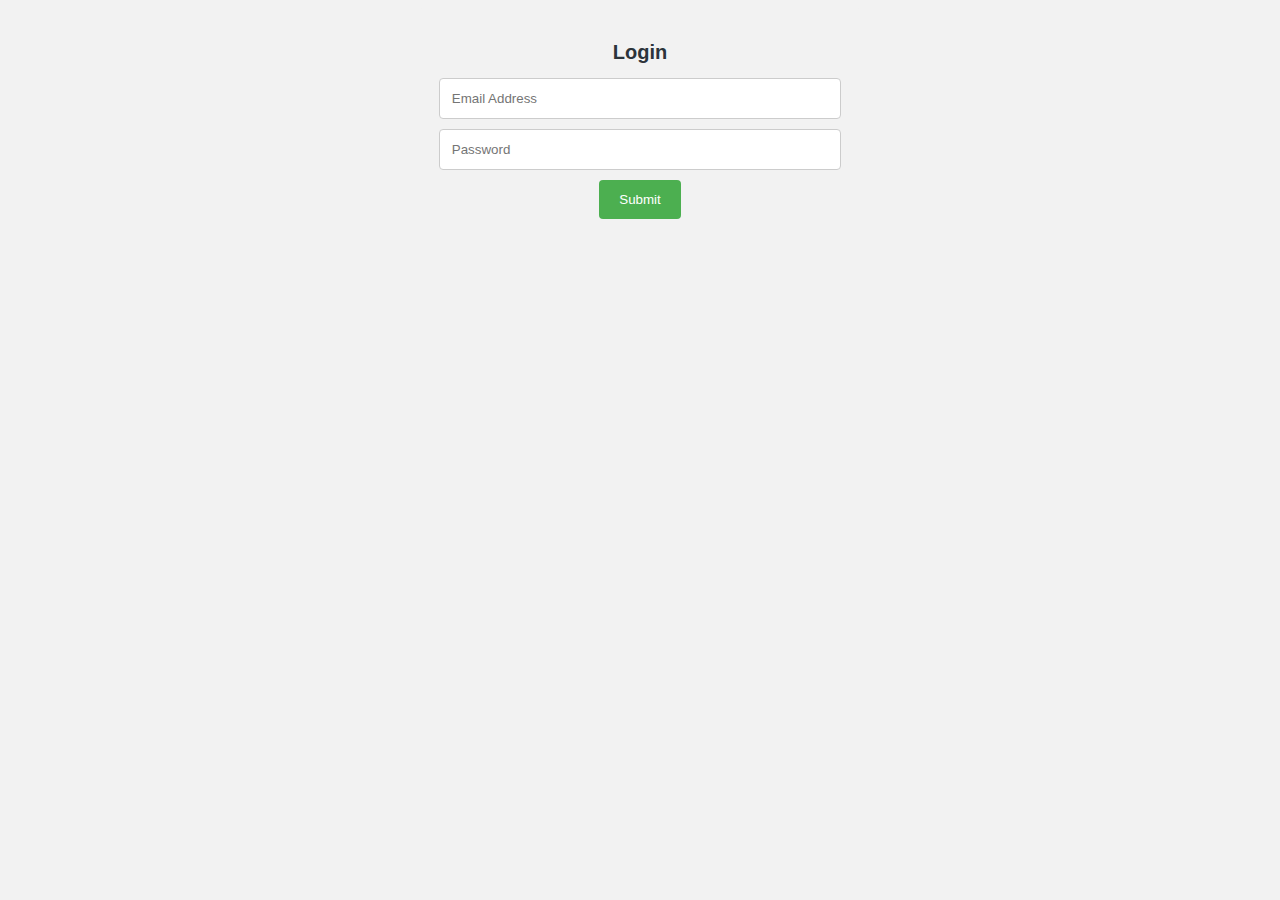
<file: login.html>
<!DOCTYPE html>
<html>
  <head>
    <meta charset="utf-8">
    <link rel="stylesheet" href="css/hero-slider.css">

    <title>Innovate Login</title>
  </head>
  <body>

  <div class="containerForm">
    <h1>Login</h1>
      <form class="login-form">
        <input type="email" id="fname" name="name" placeholder="Email Address">
        <input type="password" id="lname" name="pass" placeholder="Password">
        <input type="submit" value="Submit">
      </form>
    </div>
  </body>
</html>
</file>
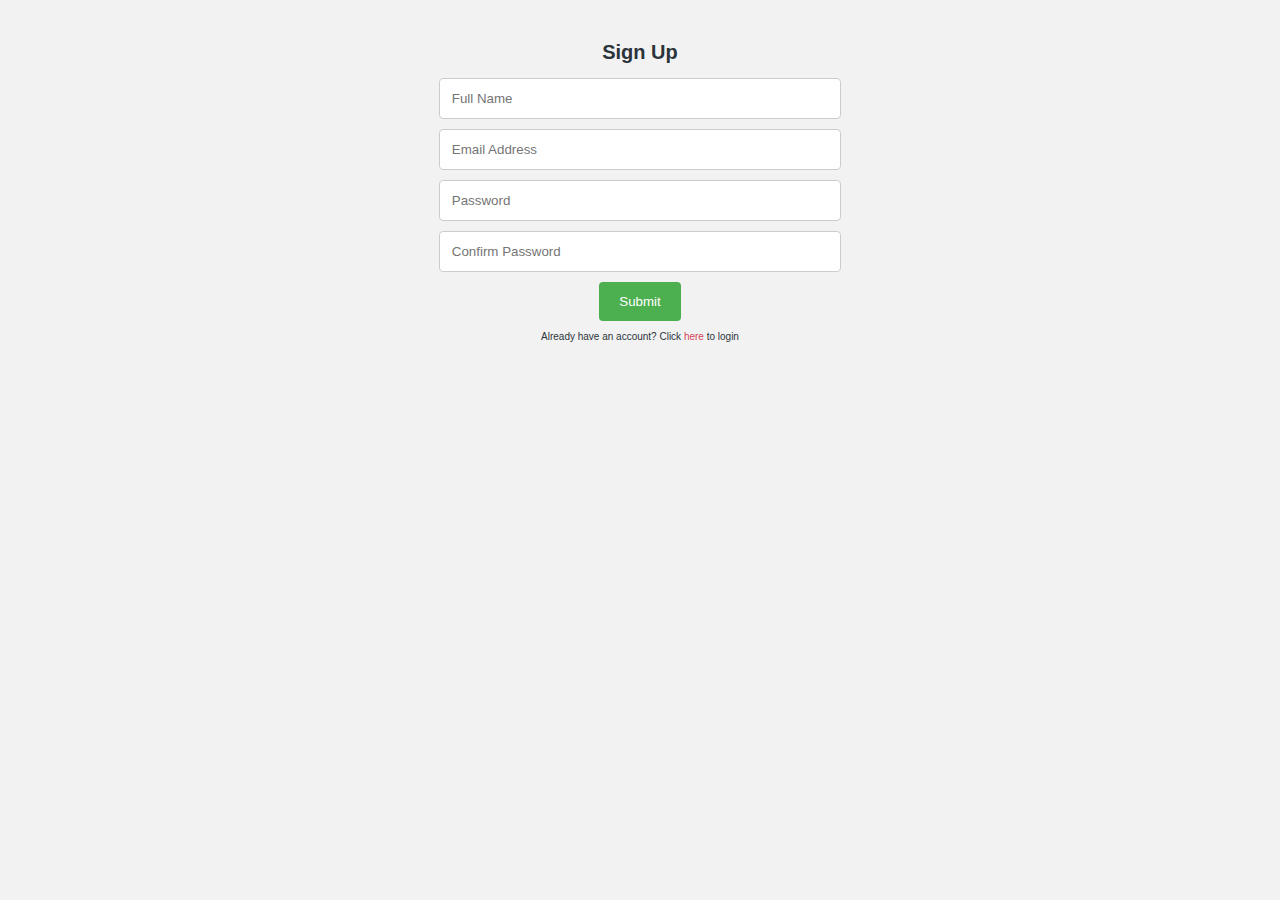
<file: sign-up.html>
<!DOCTYPE html>
<html>
  <head>
    <meta charset="utf-8">
    <link rel="stylesheet" href="css/hero-slider.css">

    <title>Innovate Login</title>
  </head>
  <body>

  <div class="containerForm">
    <h1>Sign Up</h1>
      <form class="login-form">
        <input type="text" id="fname" name="name" placeholder="Full Name">
        <input type="email" id="fname" name="name" placeholder="Email Address">
        <input type="password" id="lname" name="pass" placeholder="Password">
        <input type="password" id="lname" name="pass" placeholder="Confirm Password">
        <input type="submit" value="Submit">
      </form>
      <p>Already have an account? Click <a href="login.html">here</a> to login</p>
    </div>
  </body>
</html>
</file>
<file: css/hero-slider.css>
*, *::after, *::before {
  -webkit-box-sizing: border-box;
  -moz-box-sizing: border-box;
  box-sizing: border-box;
}

html {
  font-size: 62.5%;
}

body {
  font-family: "Open Sans", sans-serif;
  color: #2c343b;
  background-color: #f2f2f2;
}

a {
  color: #d44457;
  text-decoration: none;
}

img {
  max-width: 100%;
}

.cd-header {
  position: absolute;
  z-index: 2;
  top: 0;
  left: 0;
  width: 100%;
  height: 50px;
  background-color: #21272c;
  -webkit-font-smoothing: antialiased;
  -moz-osx-font-smoothing: grayscale;
}
@media only screen and (min-width: 768px) {
  .cd-header {
    height: 70px;
    background-color: transparent;
  }
}

#cd-logo {
  float: left;
  margin: 13px 0 0 5%;
}
#cd-logo img {
  display: block;
}
@media only screen and (min-width: 768px) {
  #cd-logo {
    margin: 23px 0 0 5%;
  }
}

.cd-primary-nav {
  float: right;
  margin-right: 5%;
  width: 44px;
  height: 100%;
}
.cd-primary-nav ul {
  position: absolute;
  top: 0;
  left: 0;
  width: 100%;
  -webkit-transform: translateY(-100%);
  -moz-transform: translateY(-100%);
  -ms-transform: translateY(-100%);
  -o-transform: translateY(-100%);
  transform: translateY(-100%);
}
.cd-primary-nav ul.is-visible {
  box-shadow: 0 3px 8px rgba(0, 0, 0, 0.2);
  -webkit-transform: translateY(50px);
  -moz-transform: translateY(50px);
  -ms-transform: translateY(50px);
  -o-transform: translateY(50px);
  transform: translateY(50px);
}
.cd-primary-nav a {
  display: block;
  height: 50px;
  line-height: 50px;
  padding-left: 5%;
  background: #21272c;
  border-top: 1px solid #333c44;
  color: #ffffff;
}
@media only screen and (min-width: 768px) {
  .cd-primary-nav {
    /* reset navigation values */
    width: auto;
    height: auto;
    background: none;
  }
  .cd-primary-nav ul {
    position: static;
    width: auto;
    -webkit-transform: translateY(0);
    -moz-transform: translateY(0);
    -ms-transform: translateY(0);
    -o-transform: translateY(0);
    transform: translateY(0);
    line-height: 70px;
  }
  .cd-primary-nav ul.is-visible {
    -webkit-transform: translateY(0);
    -moz-transform: translateY(0);
    -ms-transform: translateY(0);
    -o-transform: translateY(0);
    transform: translateY(0);
  }
  .cd-primary-nav li {
    display: inline-block;
    margin-left: 1em;
  }
  .cd-primary-nav a {
    display: inline-block;
    height: auto;
    font-weight: 600;
    line-height: normal;
    background: transparent;
    padding: .6em 1em;
    border-top: none;
  }
}

/* --------------------------------

Slider

-------------------------------- */
.cd-hero {
  position: relative;
  -webkit-font-smoothing: antialiased;
  -moz-osx-font-smoothing: grayscale;
}

.cd-hero-slider {
  position: relative;
  height: 360px;
  overflow: hidden;
}
.cd-hero-slider li {
  position: absolute;
  top: 0;
  left: 0;
  width: 100%;
  height: 100%;
  -webkit-transform: translateX(100%);
  -moz-transform: translateX(100%);
  -ms-transform: translateX(100%);
  -o-transform: translateX(100%);
  transform: translateX(100%);
}
.cd-hero-slider li.selected {
  /* this is the visible slide */
  position: relative;
  -webkit-transform: translateX(0);
  -moz-transform: translateX(0);
  -ms-transform: translateX(0);
  -o-transform: translateX(0);
  transform: translateX(0);
}
.cd-hero-slider li.move-left {
  /* slide hidden on the left */
  -webkit-transform: translateX(-100%);
  -moz-transform: translateX(-100%);
  -ms-transform: translateX(-100%);
  -o-transform: translateX(-100%);
  transform: translateX(-100%);
}
.cd-hero-slider li.is-moving, .cd-hero-slider li.selected {
  /* the is-moving class is assigned to the slide which is moving outside the viewport */
  -webkit-transition: -webkit-transform 0.5s;
  -moz-transition: -moz-transform 0.5s;
  transition: transform 0.5s;
}
@media only screen and (min-width: 768px) {
  .cd-hero-slider {
    height: 500px;
  }
}
@media only screen and (min-width: 1170px) {
  .cd-hero-slider {
    height: 680px;
  }
}

/* --------------------------------

Single slide style

-------------------------------- */
.cd-hero-slider li {
  background-position: center center;
  background-size: cover;
  background-repeat: no-repeat;
}
.cd-hero-slider li:first-of-type {
  background-image: url(../img/innovate-main.jpg);
}
.cd-hero-slider li:nth-of-type(2) {
  background-image: url(../img/slide_02.jpg);
}
.cd-hero-slider li:nth-of-type(3) {
  background-image: url(../img/slide_03.jpg);
}
.cd-hero-slider .cd-full-width,
.cd-hero-slider .cd-half-width {
  position: absolute;
  width: 100%;
  height: 100%;
  z-index: 1;
  left: 0;
  top: 0;
  /* this padding is used to align the text */
  padding-top: 80px;
  text-align: center;
  /* Force Hardware Acceleration in WebKit */
  -webkit-backface-visibility: hidden;
  backface-visibility: hidden;
  -webkit-transform: translateZ(0);
  -moz-transform: translateZ(0);
  -ms-transform: translateZ(0);
  -o-transform: translateZ(0);
  transform: translateZ(0);
}
.cd-hero-slider .cd-img-container {
  /* hide image on mobile device */
  display: none;
}
.cd-hero-slider .cd-img-container img {
  position: absolute;
  left: 50%;
  top: 50%;
  bottom: auto;
  right: auto;
  -webkit-transform: translateX(-50%) translateY(-50%);
  -moz-transform: translateX(-50%) translateY(-50%);
  -ms-transform: translateX(-50%) translateY(-50%);
  -o-transform: translateX(-50%) translateY(-50%);
  transform: translateX(-50%) translateY(-50%);
}
.cd-hero-slider .cd-bg-video-wrapper {
  /* hide video on mobile device */
  display: none;
  position: absolute;
  top: 0;
  left: 0;
  width: 100%;
  height: 100%;
  overflow: hidden;
}
.cd-hero-slider .cd-bg-video-wrapper video {
  /* you won't see this element in the html, but it will be injected using js */
  display: block;
  min-height: 100%;
  min-width: 100%;
  max-width: none;
  height: auto;
  width: auto;
  position: absolute;
  left: 50%;
  top: 50%;
  bottom: auto;
  right: auto;
  -webkit-transform: translateX(-50%) translateY(-50%);
  -moz-transform: translateX(-50%) translateY(-50%);
  -ms-transform: translateX(-50%) translateY(-50%);
  -o-transform: translateX(-50%) translateY(-50%);
  transform: translateX(-50%) translateY(-50%);
}
.cd-hero-slider h2, .cd-hero-slider p {
  text-shadow: 0 1px 3px rgba(0, 0, 0, 0.1);
  line-height: 1.2;
  margin: 0 auto 14px;
  color: #ffffff;
  width: 90%;
  max-width: 400px;
}
.cd-hero-slider h2 {
  font-size: 2.4rem;
}
.cd-hero-slider p {
  font-size: 1.4rem;
  line-height: 1.4;
}
.cd-hero-slider .cd-btn {
  display: inline-block;
  padding: 1.2em 1.4em;
  margin-top: .8em;
  background-color: rgba(212, 68, 87, 0.9);
  font-size: 1.3rem;
  font-weight: 700;
  letter-spacing: 1px;
  color: #ffffff;
  text-transform: uppercase;
  box-shadow: 0 3px 6px rgba(0, 0, 0, 0.1);
  -webkit-transition: background-color 0.2s;
  -moz-transition: background-color 0.2s;
  transition: background-color 0.2s;
}
.cd-hero-slider .cd-btn.secondary {
  background-color: rgba(22, 26, 30, 0.8);
}
.cd-hero-slider .cd-btn:nth-of-type(2) {
  margin-left: 1em;
}
.no-touch .cd-hero-slider .cd-btn:hover {
  background-color: #d44457;
}
.no-touch .cd-hero-slider .cd-btn.secondary:hover {
  background-color: #161a1e;
}
@media only screen and (min-width: 768px) {
  .cd-hero-slider .cd-full-width,
  .cd-hero-slider .cd-half-width {
    padding-top: 150px;
  }
  .cd-hero-slider .cd-bg-video-wrapper {
    display: block;
  }
  .cd-hero-slider .cd-half-width {
    width: 45%;
  }
  .cd-hero-slider .cd-half-width:first-of-type {
    left: 5%;
  }
  .cd-hero-slider .cd-half-width:nth-of-type(2) {
    right: 5%;
    left: auto;
  }
  .cd-hero-slider .cd-img-container {
    display: block;
  }
  .cd-hero-slider h2, .cd-hero-slider p {
    max-width: 520px;
  }
  .cd-hero-slider h2 {
    font-size: 2.4em;
    font-weight: 300;
  }
  .cd-hero-slider .cd-btn {
    font-size: 1.4rem;
  }
}
@media only screen and (min-width: 1170px) {
  .cd-hero-slider .cd-full-width,
  .cd-hero-slider .cd-half-width {
    padding-top: 250px;
  }
  .cd-hero-slider h2, .cd-hero-slider p {
    margin-bottom: 20px;
  }
  .cd-hero-slider h2 {
    font-size: 3.2em;
  }
  .cd-hero-slider p {
    font-size: 1.6rem;
  }
}

/* --------------------------------

Single slide animation

-------------------------------- */
@media only screen and (min-width: 768px) {
  .cd-hero-slider .cd-half-width {
    opacity: 0;
    -webkit-transform: translateX(40px);
    -moz-transform: translateX(40px);
    -ms-transform: translateX(40px);
    -o-transform: translateX(40px);
    transform: translateX(40px);
  }
  .cd-hero-slider .move-left .cd-half-width {
    -webkit-transform: translateX(-40px);
    -moz-transform: translateX(-40px);
    -ms-transform: translateX(-40px);
    -o-transform: translateX(-40px);
    transform: translateX(-40px);
  }
  .cd-hero-slider .selected .cd-half-width {
    /* this is the visible slide */
    opacity: 1;
    -webkit-transform: translateX(0);
    -moz-transform: translateX(0);
    -ms-transform: translateX(0);
    -o-transform: translateX(0);
    transform: translateX(0);
  }
  .cd-hero-slider .is-moving .cd-half-width {
    /* this is the slide moving outside the viewport
    wait for the end of the transition on the <li> parent before set opacity to 0 and translate to 40px/-40px */
    -webkit-transition: opacity 0s 0.5s, -webkit-transform 0s 0.5s;
    -moz-transition: opacity 0s 0.5s, -moz-transform 0s 0.5s;
    transition: opacity 0s 0.5s, transform 0s 0.5s;
  }
  .cd-hero-slider li.selected.from-left .cd-half-width:nth-of-type(2),
  .cd-hero-slider li.selected.from-right .cd-half-width:first-of-type {
    /* this is the selected slide - different animation if it's entering from left or right */
    -webkit-transition: opacity 0.4s 0.2s, -webkit-transform 0.5s 0.2s;
    -moz-transition: opacity 0.4s 0.2s, -moz-transform 0.5s 0.2s;
    transition: opacity 0.4s 0.2s, transform 0.5s 0.2s;
  }
  .cd-hero-slider li.selected.from-left .cd-half-width:first-of-type,
  .cd-hero-slider li.selected.from-right .cd-half-width:nth-of-type(2) {
    /* this is the selected slide - different animation if it's entering from left or right */
    -webkit-transition: opacity 0.4s 0.4s, -webkit-transform 0.5s 0.4s;
    -moz-transition: opacity 0.4s 0.4s, -moz-transform 0.5s 0.4s;
    transition: opacity 0.4s 0.4s, transform 0.5s 0.4s;
  }
  .cd-hero-slider .cd-full-width h2,
  .cd-hero-slider .cd-full-width p,
  .cd-hero-slider .cd-full-width .cd-btn {
    opacity: 0;
    -webkit-transform: translateX(100px);
    -moz-transform: translateX(100px);
    -ms-transform: translateX(100px);
    -o-transform: translateX(100px);
    transform: translateX(100px);
  }
  .cd-hero-slider .move-left .cd-full-width h2,
  .cd-hero-slider .move-left .cd-full-width p,
  .cd-hero-slider .move-left .cd-full-width .cd-btn {
    opacity: 0;
    -webkit-transform: translateX(-100px);
    -moz-transform: translateX(-100px);
    -ms-transform: translateX(-100px);
    -o-transform: translateX(-100px);
    transform: translateX(-100px);
  }
  .cd-hero-slider .selected .cd-full-width h2,
  .cd-hero-slider .selected .cd-full-width p,
  .cd-hero-slider .selected .cd-full-width .cd-btn {
    /* this is the visible slide */
    opacity: 1;
    -webkit-transform: translateX(0);
    -moz-transform: translateX(0);
    -ms-transform: translateX(0);
    -o-transform: translateX(0);
    transform: translateX(0);
  }
  .cd-hero-slider li.is-moving .cd-full-width h2,
  .cd-hero-slider li.is-moving .cd-full-width p,
  .cd-hero-slider li.is-moving .cd-full-width .cd-btn {
    /* this is the slide moving outside the viewport
    wait for the end of the transition on the li parent before set opacity to 0 and translate to 100px/-100px */
    -webkit-transition: opacity 0s 0.5s, -webkit-transform 0s 0.5s;
    -moz-transition: opacity 0s 0.5s, -moz-transform 0s 0.5s;
    transition: opacity 0s 0.5s, transform 0s 0.5s;
  }
  .cd-hero-slider li.selected h2 {
    -webkit-transition: opacity 0.4s 0.2s, -webkit-transform 0.5s 0.2s;
    -moz-transition: opacity 0.4s 0.2s, -moz-transform 0.5s 0.2s;
    transition: opacity 0.4s 0.2s, transform 0.5s 0.2s;
  }
  .cd-hero-slider li.selected p {
    -webkit-transition: opacity 0.4s 0.3s, -webkit-transform 0.5s 0.3s;
    -moz-transition: opacity 0.4s 0.3s, -moz-transform 0.5s 0.3s;
    transition: opacity 0.4s 0.3s, transform 0.5s 0.3s;
  }
  .cd-hero-slider li.selected .cd-btn {
    -webkit-transition: opacity 0.4s 0.4s, -webkit-transform 0.5s 0.4s, background-color 0.2s 0s;
    -moz-transition: opacity 0.4s 0.4s, -moz-transform 0.5s 0.4s, background-color 0.2s 0s;
    transition: opacity 0.4s 0.4s, transform 0.5s 0.4s, background-color 0.2s 0s;
  }
}
/* --------------------------------

Slider navigation

-------------------------------- */
.cd-slider-nav {
  display: none;
  position: absolute;
  width: 100%;
  bottom: 0;
  z-index: 2;
  text-align: center;
  height: 55px;
  background-color: rgba(0, 1, 1, 0.5);
}
.cd-slider-nav nav, .cd-slider-nav ul, .cd-slider-nav li, .cd-slider-nav a {
  height: 100%;
}
.cd-slider-nav nav {
  display: inline-block;
  position: relative;
}
.cd-slider-nav .cd-marker {
  position: absolute;
  bottom: 0;
  left: 0;
  width: 60px;
  height: 100%;
  color: #d44457;
  background-color: #ffffff;
  box-shadow: inset 0 2px 0 currentColor;
  -webkit-transition: -webkit-transform 0.2s, box-shadow 0.2s;
  -moz-transition: -moz-transform 0.2s, box-shadow 0.2s;
  transition: transform 0.2s, box-shadow 0.2s;
}
.cd-slider-nav .cd-marker.item-2 {
  -webkit-transform: translateX(100%);
  -moz-transform: translateX(100%);
  -ms-transform: translateX(100%);
  -o-transform: translateX(100%);
  transform: translateX(100%);
}
.cd-slider-nav .cd-marker.item-3 {
  -webkit-transform: translateX(200%);
  -moz-transform: translateX(200%);
  -ms-transform: translateX(200%);
  -o-transform: translateX(200%);
  transform: translateX(200%);
}
.cd-slider-nav .cd-marker.item-4 {
  -webkit-transform: translateX(300%);
  -moz-transform: translateX(300%);
  -ms-transform: translateX(300%);
  -o-transform: translateX(300%);
  transform: translateX(300%);
}
.cd-slider-nav .cd-marker.item-5 {
  -webkit-transform: translateX(400%);
  -moz-transform: translateX(400%);
  -ms-transform: translateX(400%);
  -o-transform: translateX(400%);
  transform: translateX(400%);
}
.cd-slider-nav ul::after {
  clear: both;
  content: "";
  display: table;
}
.cd-slider-nav li {
  display: inline-block;
  width: 60px;
  float: left;
}
.cd-slider-nav li.selected a {
  color: #2c343b;
}
.no-touch .cd-slider-nav li.selected a:hover {
  background-color: transparent;
}
.cd-slider-nav a {
  display: block;
  position: relative;
  padding-top: 35px;
  font-size: 1rem;
  font-weight: 700;
  color: #a8b4be;
  -webkit-transition: background-color 0.2s;
  -moz-transition: background-color 0.2s;
  transition: background-color 0.2s;
}
.cd-slider-nav a::before {
  content: '';
  position: absolute;
  width: 24px;
  height: 24px;
  top: 8px;
  left: 50%;
  right: auto;
  -webkit-transform: translateX(-50%);
  -moz-transform: translateX(-50%);
  -ms-transform: translateX(-50%);
  -o-transform: translateX(-50%);
  transform: translateX(-50%);
}
.no-touch .cd-slider-nav a:hover {
  background-color: rgba(0, 1, 1, 0.5);
}
.cd-slider-nav li:first-of-type a::before {
  background-position: 0 0;
}
.cd-slider-nav li.selected:first-of-type a::before {
  background-position: 0 -24px;
}
.cd-slider-nav li:nth-of-type(2) a::before {
  background-position: -24px 0;
}
.cd-slider-nav li.selected:nth-of-type(2) a::before {
  background-position: -24px -24px;
}
.cd-slider-nav li:nth-of-type(3) a::before {
  background-position: -48px 0;
}
.cd-slider-nav li.selected:nth-of-type(3) a::before {
  background-position: -48px -24px;
}
.cd-slider-nav li:nth-of-type(4) a::before {
  background-position: -72px 0;
}
.cd-slider-nav li.selected:nth-of-type(4) a::before {
  background-position: -72px -24px;
}
.cd-slider-nav li:nth-of-type(5) a::before {
  background-position: -96px 0;
}
.cd-slider-nav li.selected:nth-of-type(5) a::before {
  background-position: -96px -24px;
}
@media only screen and (min-width: 768px) {
  .cd-slider-nav {
    height: 80px;
  }
  .cd-slider-nav .cd-marker,
  .cd-slider-nav li {
    width: 95px;
  }
  .cd-slider-nav a {
    padding-top: 48px;
    font-size: 1.1rem;
    text-transform: uppercase;
  }
  .cd-slider-nav a::before {
    top: 18px;
  }
}

/* --------------------------------

Main content

-------------------------------- */
.cd-main-content {
  width: 90%;
  max-width: 768px;
  margin: 0 auto;
  padding: 2em 0;
}
.cd-main-content p {
  font-size: 1.4rem;
  line-height: 1.8;
  color: #999999;
  margin: 2em 0;
}
@media only screen and (min-width: 1170px) {
  .cd-main-content {
    padding: 3em 0;
  }
  .cd-main-content p {
    font-size: 1.6rem;
  }
}

/* --------------------------------

Javascript disabled

-------------------------------- */
.no-js .cd-hero-slider li {
  display: none;
}
.no-js .cd-hero-slider li.selected {
  display: block;
}

.no-js .cd-slider-nav {
  display: none;
}

input[type=text], textarea {
    width: 100%;
    padding: 12px;
    border: 1px solid #ccc;
    border-radius: 4px;
    box-sizing: border-box;
    margin-bottom: 10px;
}

input[type=email], textarea {
    width: 100%;
    padding: 12px;
    border: 1px solid #ccc;
    border-radius: 4px;
    box-sizing: border-box;
    margin-bottom: 10px;
}

input[type=password], textarea {
    width: 100%;
    padding: 12px;
    border: 1px solid #ccc;
    border-radius: 4px;
    box-sizing: border-box;
    margin-bottom: 10px;
}

input[type=submit] {
    background-color: #4CAF50;
    color: white;
    padding: 12px 20px;
    border: none;
    border-radius: 4px;
}

input[type=submit]:hover {
    background-color: #45a049;
}

.containerForm {
    border-radius: 5px;
    background-color: #f2f2f2;
    padding: 20px;
    width: 35%;
    margin: auto;
    text-align: center;
}
</file>
